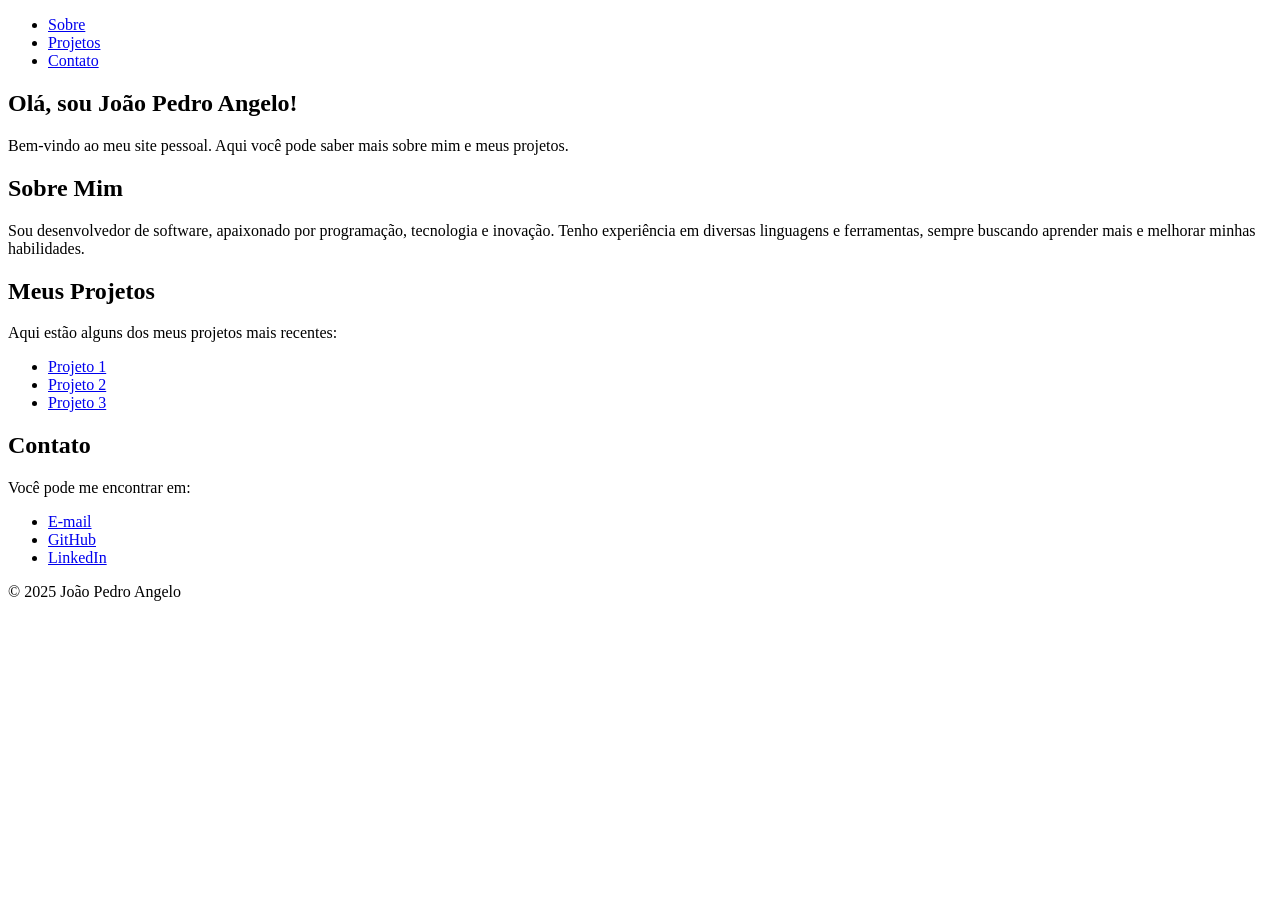
<file: html/index.html>
<!DOCTYPE html>
<html lang="pt-br">
    
<head>
    <meta charset="UTF-8">
    <meta name="viewport">
    <meta name="author" content="João Pedro Angelo">
    <meta name="description" content="Site pessoal de João Pedro Angelo">
    <title>João Pedro Angelo - Site Pessoal</title>
    <link rel="stylesheet" href="https://github.com/joaopedroangelo/joaopedroangelo.github.io/blob/main/css/style.css">
</head>
    
<body>
    
    <header>
        <nav>
            <ul>
                <li><a href="#sobre">Sobre</a></li>
                <li><a href="#projetos">Projetos</a></li>
                <li><a href="#contato">Contato</a></li>
            </ul>
        </nav>
    </header>

    <section id="home">
        <div class="container">
            <h1>Olá, sou João Pedro Angelo!</h1>
            <p>Bem-vindo ao meu site pessoal. Aqui você pode saber mais sobre mim e meus projetos.</p>
        </div>
    </section>

    <section id="sobre">
        <div class="container">
            <h2>Sobre Mim</h2>
            <p>Sou desenvolvedor de software, apaixonado por programação, tecnologia e inovação. Tenho experiência em diversas linguagens e ferramentas, sempre buscando aprender mais e melhorar minhas habilidades.</p>
        </div>
    </section>

    <section id="projetos">
        <div class="container">
            <h2>Meus Projetos</h2>
            <p>Aqui estão alguns dos meus projetos mais recentes:</p>
            <ul>
                <li><a href="https://github.com/joaopedroangelo/projeto1" target="_blank">Projeto 1</a></li>
                <li><a href="https://github.com/joaopedroangelo/projeto2" target="_blank">Projeto 2</a></li>
                <li><a href="https://github.com/joaopedroangelo/projeto3" target="_blank">Projeto 3</a></li>
            </ul>
        </div>
    </section>

    <section id="contato">
        <div class="container">
            <h2>Contato</h2>
            <p>Você pode me encontrar em:</p>
            <ul>
                <li><a href="mailto:joaopedroangelo@example.com">E-mail</a></li>
                <li><a href="https://github.com/joaopedroangelo" target="_blank">GitHub</a></li>
                <li><a href="https://www.linkedin.com/in/joaopedroangelo/" target="_blank">LinkedIn</a></li>
            </ul>
        </div>
    </section>

    <footer>
        <p>&copy; 2025 João Pedro Angelo</p>
    </footer>
</body>
</html>
</file>
